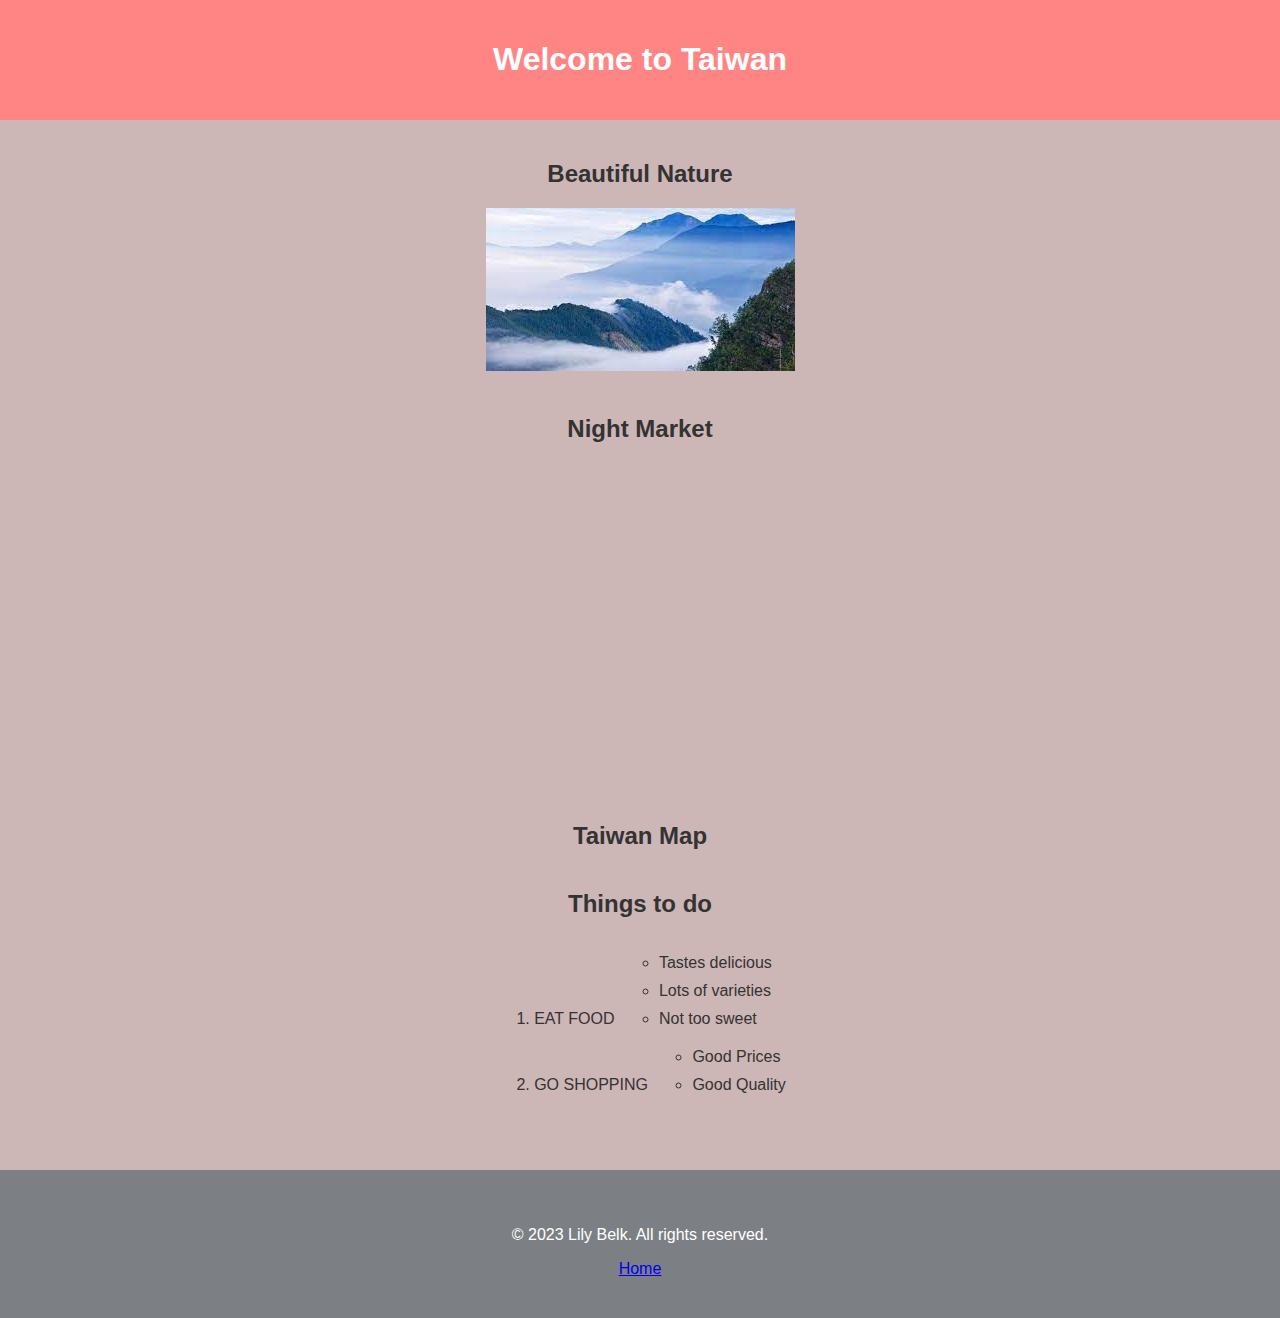
<file: taiwan.html>
<!DOCTYPE html>
<html lang="en">

<head>
  <meta charset="UTF-8">
  <title>Taiwan</title>
  <link rel="stylesheet" href="mystyles.css">
</head>

<body>

  <header>
    <h1>Welcome to Taiwan</h1>
  </header>

  <main>
    <section>
      <h2>Beautiful Nature</h2>
      <img src="Taiwan.jpg" alt="Mountains in Taiwan">
    </section>

    <section>
      <h2>Night Market</h2>
      <!-- Replace 'video_id' with the actual YouTube video ID -->
      <iframe width="560" height="315" src="https://www.youtube.com/embed/BlARdJQpGAk?si=xPl9RNrEU2_9pXqq" title="YouTube video player" frameborder="0" allow="accelerometer; autoplay; clipboard-write; encrypted-media; gyroscope; picture-in-picture; web-share" allowfullscreen></iframe>
    </section>

    <section>
      <h2>Taiwan Map</h2>
      <!-- Replace 'your-tableau-embed-link' with a valid Tableau embed link -->
      <div class='tableauPlaceholder' id='viz1703220657571' style='position: relative'><noscript><a href='#'><img alt=' ' src='https:&#47;&#47;public.tableau.com&#47;static&#47;images&#47;QX&#47;QX26GHHKN&#47;1_rss.png' style='border: none' /></a></noscript><object class='tableauViz'  style='display:none;'><param name='host_url' value='https%3A%2F%2Fpublic.tableau.com%2F' /> <param name='embed_code_version' value='3' /> <param name='path' value='shared&#47;QX26GHHKN' /> <param name='toolbar' value='yes' /><param name='static_image' value='https:&#47;&#47;public.tableau.com&#47;static&#47;images&#47;QX&#47;QX26GHHKN&#47;1.png' /> <param name='animate_transition' value='yes' /><param name='display_static_image' value='yes' /><param name='display_spinner' value='yes' /><param name='display_overlay' value='yes' /><param name='display_count' value='yes' /><param name='language' value='en-US' /></object></div>                <script type='text/javascript'>                    var divElement = document.getElementById('viz1703220657571');                    var vizElement = divElement.getElementsByTagName('object')[0];                    if ( divElement.offsetWidth > 800 ) { vizElement.style.width='100%';vizElement.style.height=(divElement.offsetWidth*0.75)+'px';} else if ( divElement.offsetWidth > 500 ) { vizElement.style.width='100%';vizElement.style.height=(divElement.offsetWidth*0.75)+'px';} else { vizElement.style.width='100%';vizElement.style.height='1050px';}                     var scriptElement = document.createElement('script');                    scriptElement.src = 'https://public.tableau.com/javascripts/api/viz_v1.js';                    vizElement.parentNode.insertBefore(scriptElement, vizElement);                </script>
    </section>

    <section>
      <h2>Things to do </h2>
      <ol>
        <li>EAT FOOD
            <ul>
                <li>Tastes delicious</li>
                <li>Lots of varieties</li>
                <li>Not too sweet</li>
            </ul>
            <li> GO SHOPPING
              <ul>
                <li>Good Prices</li>
                <li>Good Quality</li>
              </ul>

            </li>
        </li>
    </ol>
    </section>
  </main>

  <footer>
    <footer>
      <p>&copy; 2023 Lily Belk. All rights reserved.</p>
      <a href="index.html" target="_blank">Home</a>
  </footer>
  </footer>

</body>

</html>
</file>
<file: mystyles.css>
/* General Styles */
body {
    background-color: #cdb6b6;
    font-family: 'Roboto', 'Arial', sans-serif;
    color: #333;
    margin: 0;
    padding: 0;
    text-align: center; /* Center text within the body */
  }
  
  /* Header Styles */
  header {
    background-color: #ff8585;
    color: #fff;
    text-align: center;
    padding: 20px;
  }
  
  /* Main Section Styles */
  section {
    margin: 40px 0;
    text-align: center; /* Center text within sections */
  }
  
  ol, ul {
    text-align: center; /* Reset text-align for lists to left-align the list items */
    padding: 50; /* Remove default padding for lists */
    display: inline-block; /* Center the list within the section */
  }
  
  li {
    margin-bottom: 10px; /* Add margin for better spacing between list items */
    text-align: left; /* Align list items to the left within the centered list */
  }
  
  
  
  /* Footer Styles */
  footer {
    background-color: #7c7f83;
    color: #fff;
    text-align: center;
    padding: 20px;
  }
</file>
